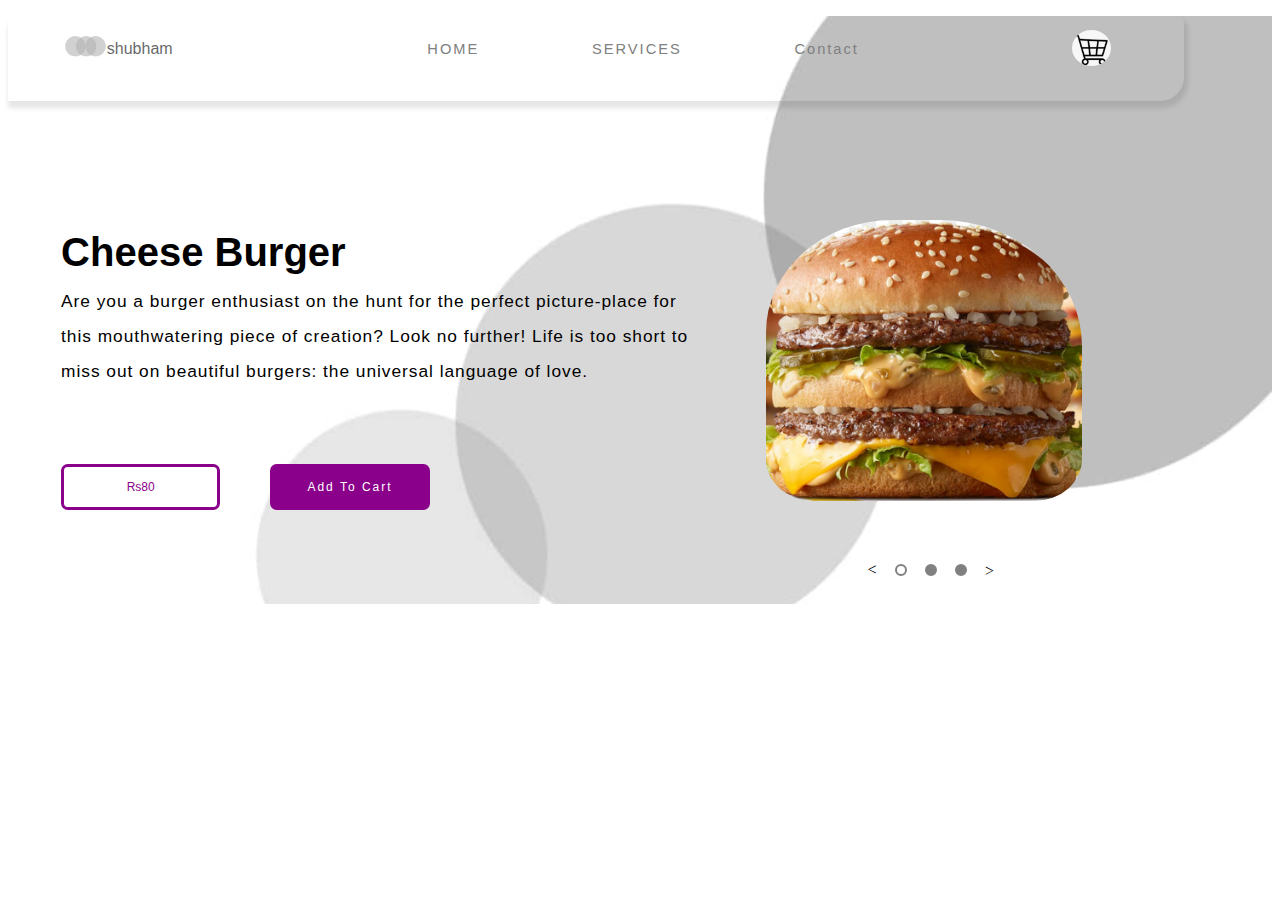
<file: index.html>
<!DOCTYPE html>
<html lang="en">
<head>
    <meta charset="UTF-8">
    <meta name="viewport" content="width=device-width, initial-scale=1.0" />
    <link rel="stylesheet" href="style.css" />
    <title>Cheese Burger</title>
</head>
<body>
    <div class="major-container">
        <div class="header">
            <div class="nav-bar">
                <ul>
                    <div class="logo-place">
                        <img src="images/nlg.jpg" class="logo" /> 
                        <p class="logo-word">shubham</p>
                    </div>
                    <div class="items">
                        <a href="index.html"><li class="list">HOME</li></a>
                        <a href="services.html"><li class="list">SERVICES</li></a>
                        <a href="contact.html"><li class="list">Contact</li></a>
                        <li><img src="images/cart.jpg" class="cart" /></li>
                    </div>
                    <section class="p-menu1">
                        <nav id="navbar" class="navigation" role="navigation">
                          <input id="toggle1" type="checkbox" />
                          <label class="hamburger1" for="toggle1">
                            <div class="top"></div>
                            <div class="meat"></div>
                            <div class="bottom"></div>
                          </label>
                          <nav class="menu1">
                            <a class="link1" href="index.html">HOME</a>
                            <a class="link1" href="services.html">SERVICES</a>
                            <a class="link1" href="contact.html">CONTACT</a>
                          </nav>
                      </nav>
                    </section>
                </ul>
            </div>
        </div>
        <div class="body-holder">
            <div class="letter-place">
                <p class="bold-word">Cheese Burger</p>
                <p class="small-word">Are you a burger enthusiast on the hunt for the perfect picture-place
                    for this mouthwatering piece of creation? Look no further! Life is too short
                    to<br> miss out on beautiful burgers: the universal language of love.
                </p>
                <div class="btns">
                    <button class="price-btn">Rs80</button>
                    <button class="cat-btn">Add To Cart</button>
                </div>
            </div>
            <div class="img-sec">
                <img src="images/Buga.jpg" class="buga" />
            </div>
        </div>
        <div class="loading">
            <div class="left-arrow">&lt;</div>
            <div class="circle"></div>
            <div class="circle1"></div>
            <div class="circle1"></div>
            <div class="right-arrow">&lt;</div>
        </div>
    </div>
</body>
</html>
</file>
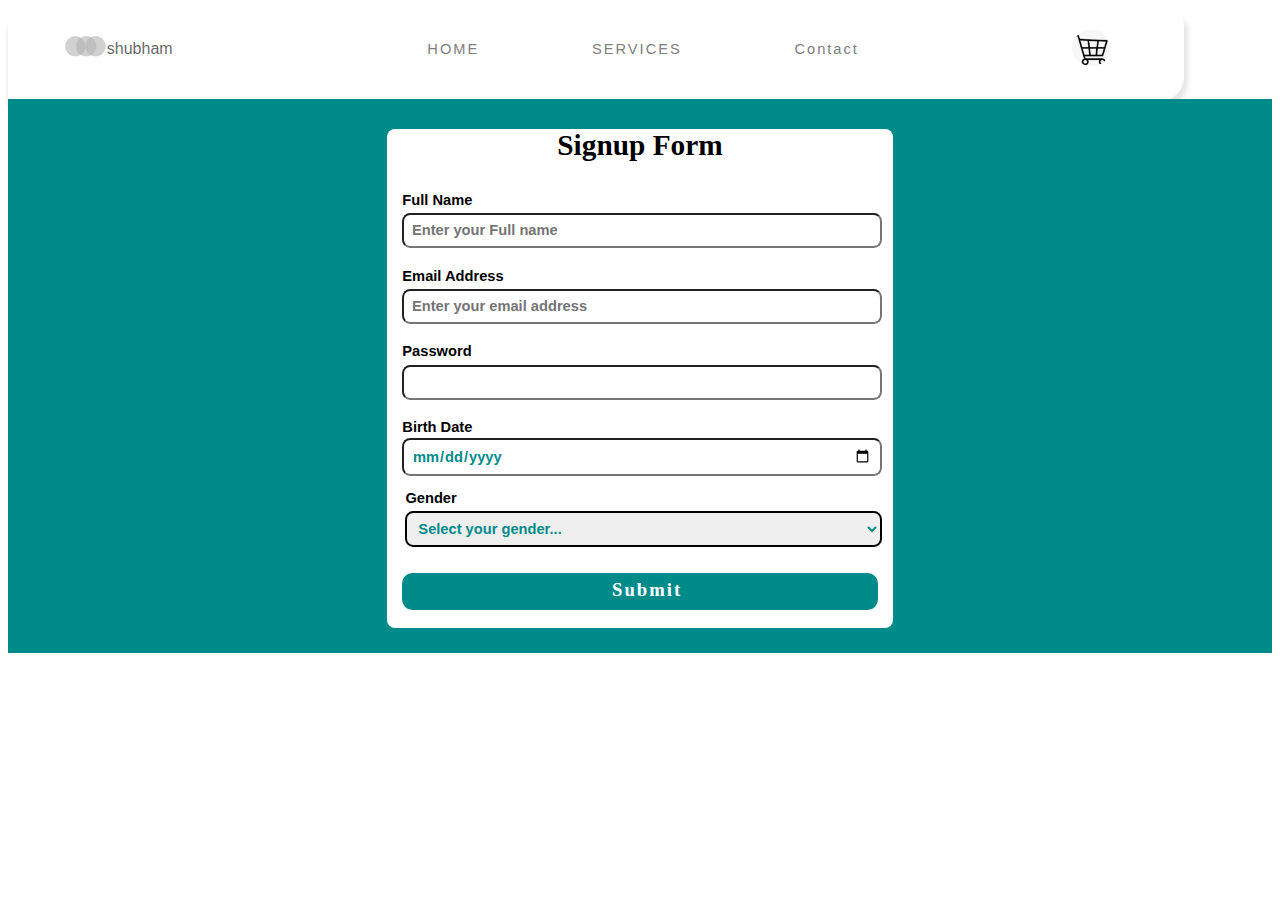
<file: contact.html>
<!DOCTYPE html>
<html lang="en">
<head>
    <meta charset="UTF-8">
    <meta name="viewport" content="width=device-width, initial-scale=1.0" />
    <link rel="stylesheet" href="style.css" />
    <title>Contact Section</title>
</head>
    <body>
        <div class="world-container">
            <div class="header">
                <div class="nav-bar">
                    <ul>
                        <div class="logo-place">
                            <img src="images/nlg.jpg" class="logo" /> 
                            <p class="logo-word">shubham</p>
                        </div>
                        <div class="items">
                            <a href="index.html"><li class="list">HOME</li></a>
                            <a href="services.html"><li class="list">SERVICES</li></a>
                            <a href="contact.html"><li class="list">Contact</li></a>
                            <li><img src="images/cart.jpg" class="cart" /></li>
                        </div>
                        <section class="p-menu1">
                            <nav id="navbar" class="navigation" role="navigation">
                               <input id="toggle1" type="checkbox" />
                               <label class="hamburger1" for="toggle1">
                                    <div class="top"></div>
                                    <div class="meat"></div>
                                    <div class="bottom"></div>
                                </label>
                            <nav class="menu1">
                                <a class="link1" href="index.html">HOME</a>
                                <a class="link1" href="services.html">SERVICES</a>
                                <a class="link1" href="contact.html">CONTACT</a>
                            </nav>
                        </section>
                    </ul>
                </div>
            </div>
            <div class="contact-container">
                <div class="form-body">
                    <p class="signup">Signup Form</p>
                    <p class="full-name">Full Name</p>
                    <input placeholder="Enter your Full name" />
                    <p class="email-address">Email Address</p>
                    <input placeholder="Enter your email address" />
                    <p class="password">Password</p>
                    <input type="password" name="" id="password" required="" />
                    <span class="password-toggle-icon"><i class="fas fa-eye"></i></span>
                    <p class="birth-date">Birth Date</p>
                    <input type="date" date-date-inline-picker="text" value="dd/mm/yyyy" class="date" />
                    <div class="gender-box">
                        <p class="gen">Gender
                            <select class="gender">
                                <option value="gender">Select your gender...</option>
                                <option value="female">Female</option>
                                <option value="male">Male</option>
                                <option value="other">Other</option>
                            </select>
                        </p>
                    </div>
                    <button onclick="alert('We Nurture Your Information!')" class="submit" >
                        <a href="#" class="submit">
                            <span></span>
                            <span></span>
                            <span></span>
                            <span></span>
                            Submit
                        </a>
                    </button>
                </div>
            </div>
        </div>
    </body>    
</html>
</file>
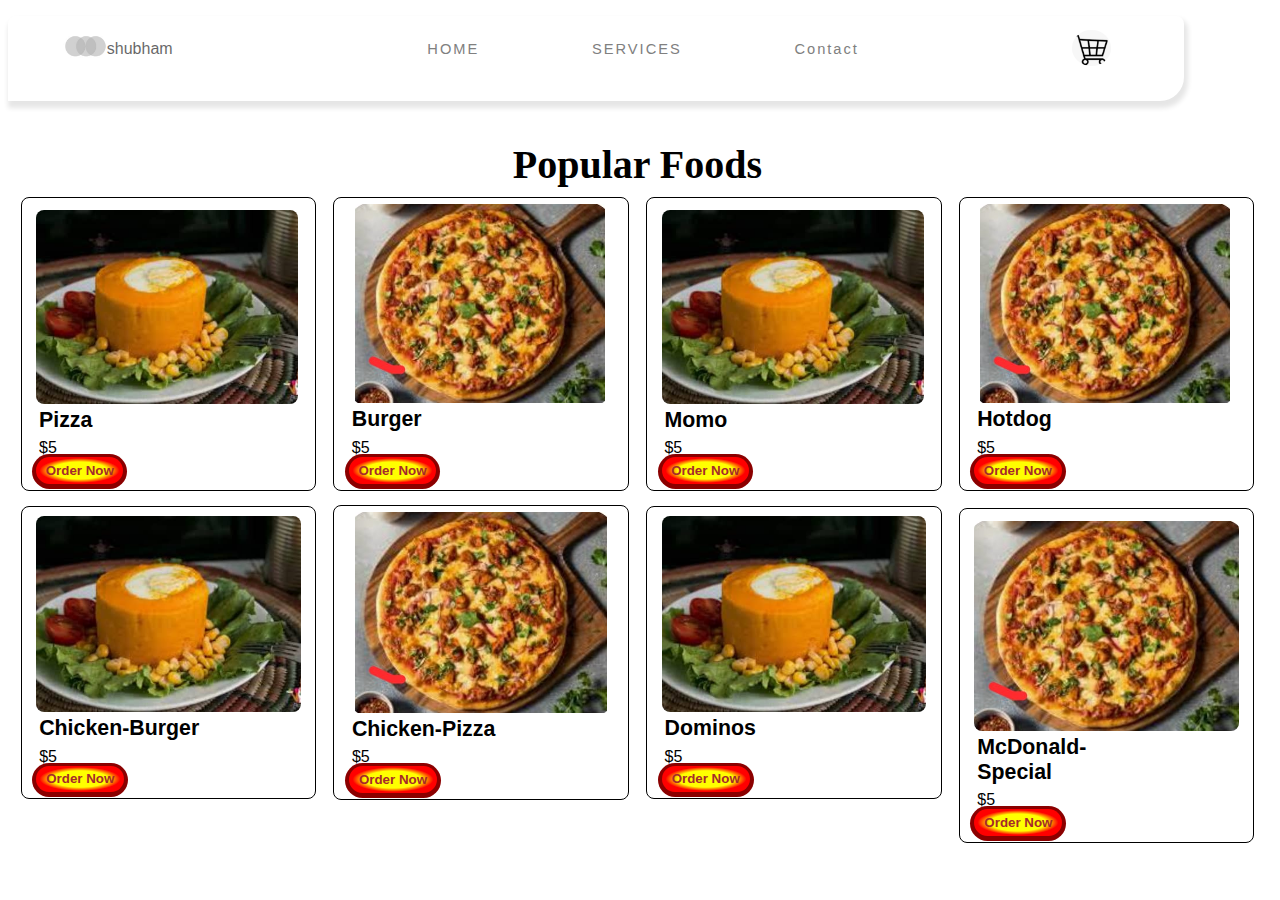
<file: services.html>
<!DOCTYPE html>
<html lang="en">
<head>
    <meta charset="UTF-8">
    <meta name="viewport" content="width=device-width, initial-scale=1.0" />
    <link rel="stylesheet" href="style.css" />
    <title>Food Tray</title>
</head>
<body>
    <div class="universal-container">
        <div class="header">
            <div class="nav-bar">
                <ul>
                    <div class="logo-place">
                        <img src="images/nlg.jpg" class="logo" /> 
                        <p class="logo-word">shubham</p>
                    </div>
                    <div class="items">
                        <a href="index.html"><li class="list">HOME</li></a>
                        <a href="services.html"><li class="list">SERVICES</li></a>
                        <a href="contact.html"><li class="list">Contact</li></a>
                        <li><img src="images/cart.jpg" class="cart" /></li>
                    </div>
                    <section class="p-menu1">
                        <nav id="navbar" class="navigation" role="navigation">
                            <input id="toggle1" type="checkbox" />
                            <label class="hamburger1" for="toggle1">
                                <div class="top"></div>
                                <div class="meat"></div>
                                <div class="bottom"></div>
                            </label>
                        <nav class="menu1">
                            <a class="link1" href="index.html">HOME</a>
                            <a class="link1" href="services.html">SERVICES</a>
                            <a class="link1" href="contact.html">CONTACT</a>
                        </nav>
                    </section>
                </ul>
            </div>
        </div>
        <div class="body-container">
            <p class="pop">Popular Foods</p>
            <div class="mini-holder">
                <div class="box-holder">
                    <div class="box">
                        <img src="images/Moi.jpg" class="food" />
                        <p class="name">Pizza</p>
                        <p class="price">$5</p>
                        <button type="button" class="order">Order Now</button>
                    </div>
                    <div class="box">
                        <img src="images/chik-pizza.jpg" class="food1" />
                        <p class="name">Burger</p>
                        <p class="price">$5</p>
                        <button type="button" class="order">Order Now</button>
                    </div>
                    <div class="box">
                        <img src="images/Moi.jpg" class="food" />
                        <p class="name">Momo</p>
                        <p class="price">$5</p>
                        <button type="button" class="order">Order Now</button>
                    </div>
                    <div class="box5">
                        <img src="images/chik-pizza.jpg" class="food1" />
                        <p class="name">Hotdog</p>
                        <p class="price">$5</p>
                        <button type="button" class="order">Order Now</button>
                    </div>
                </div>
                <div class="box-holder1">
                    <div class="box1">
                        <img src="images/Moi.jpg" class="food" />
                        <p class="name">Chicken-Burger</p>
                        <p class="price">$5</p>
                        <button type="button" class="order">Order Now</button>
                    </div>
                    <div class="box3">
                        <img src="images/chik-pizza.jpg" class="food1" />
                        <p class="name">Chicken-Pizza</p>
                        <p class="price">$5</p>
                        <button type="button" class="order">Order Now</button>
                    </div>
                    <div class="box4">
                        <img src="images/Moi.jpg" class="food" />
                        <p class="name">Dominos</p>
                        <p class="price">$5</p>
                        <button type="button" class="order">Order Now</button>
                    </div>
                    <div class="box2">
                        <img src="images/chik-pizza.jpg" class="food" />
                        <p class="name1">McDonald-<br>Special</p>
                        <p class="price">$5</p>
                        <button type="button" class="order">Order Now</button>
                    </div>
                </div>
            </div>
        </div>
    </div>
</body>
</html>
</file>
<file: style.css>
/* style.css */

.major-container {
    width: 100%;
    background-image: url(images/circle-logo.jpg);
    background-repeat: no-repeat;
    background-size: cover;
}

.items {
    width: 60%;
    display: none;
    align-items: center;
    justify-content: space-between;
}

.nav-bar {
    width: 93%;
    height: 60px;
    padding-bottom: 2%;
    border-radius: 1ch;
    border-bottom-right-radius: 3ch;
    border-bottom-left-radius: 0ch;
    box-shadow: 2px 5px 5px 2px rgba(0,0,0,0.1);
}

ul {
    width: 100%;
    display: flex;
    align-items: center;
    justify-content: space-between;
}

li {
    list-style-type: none;
    font-family: Arial, Helvetica, sans-serif;
    font-size: 11pt;
}

.logo-place {
    width: 60%;
    display: flex;
    align-items: center;
    position: relative;
}

.logo {
    width: 20%;
}

.logo-word {
    margin-left: -4%;
    font-family: Arial, Helvetica, sans-serif;
    font-size: 12pt;
}

.cart {
    width: 10%;
    border-radius: 50%;
}

.body-holder {
    width: 90%;
    padding-left: 10%;
    padding-right: 0%;
    margin-top: 20%;
    display: flex;
    flex-direction: column-reverse;
    align-items: center;
    justify-content: space-between;
}

.letter-place {
    width: 90%;
}

.bold-word {
    width: 100%;
    text-align: center;
    font-family: Arial, Helvetica, sans-serif;
    font-size: 25pt;
    font-weight: 800;
}

.small-word {
    width: 90%;
    text-align: center;
    margin-top: 0%;
    font-family: Arial, Helvetica, sans-serif;
    font-size: 13pt;
    line-height: 200%;
    letter-spacing: 0.1ch;
}

.btns {
    width: 100%;
    align-items: center;
    display: flex;
    align-items: center;
}

.price-btn {
   width: 35%;
   font-family: Arial, Helvetica, sans-serif;
   font-size: 9pt;
   font-weight: 500;
   margin-top: 20%;
   padding: 2.8% 2.8%;
   background-color: white;
   color: darkmagenta;
   border: 3px solid darkmagenta;
   border-radius: 1ch; 
}

.cat-btn {
    width: 35%;
   font-family: Arial, Helvetica, sans-serif;
   font-size: 9pt;
   letter-spacing: 0.3ch;
   font-weight: 500;
   margin-top: 20%;
   padding-top: 3.5%;
   padding-bottom: 3.5%;
   background-color: darkmagenta;
   border: none;
   color: white;
   margin-left: 11%;
   border-radius: 1ch;
}

.img-sec {
    width: 40%;
    margin-top: -5%;
}

.buga {
    width: 100%;
    align-items: center;
    border-top-left-radius: 40%;
    border-top-right-radius: 45%;
    border-bottom-left-radius: 15%;
    border-bottom-right-radius: 15%;
}

.loading {
    width: 20%;
    margin-left: 35%;
    display: flex;
    justify-content: space-between;
    align-items: center;
    margin-top: 7%;
    padding-bottom: 2%;
}

.circle {
    height: 8px;
    width: 8px;
    border-radius: 50%;
    border: 2px solid grey;
}

.circle1 {
    height: 8px;
    width: 8px;
    border-radius: 50%;
    border: 2px solid grey;
    background-color: grey;
}

.right-arrow {
    transform: rotate(180deg);
}

/* Services */

.universal-container {
    width: 100%;
}

.body-container {
    width: 95%;
    padding-left: 3%;
}

.pop {
    width: 100%;
    text-align: center;
    font-size: 30pt;
    font-weight: 900;
}

.mini-holder {
    width: 100%;
}

.box-holder {
    width: 95%;
    display: flex;
    flex-direction: row;
    align-items: center;
    justify-content: space-between;
    margin-top: -2.5%;
}

.box-holder1 {
    width: 95%;
    display: flex;
    flex-direction: row;
    align-items: center;
    justify-content: space-between;
    margin-top: 2%;
}

.box {
    width: 31.6%;
    border-radius: 1ch;
    border: 1px solid black;
    padding-top: 0.5%;
}

.box5 {
    display: none;
    width: 23%;
    border-radius: 1ch;
    border: 1px solid black;
    padding-top: 0.5%;
}

.box1 {
    width: 31.7%;
    border-radius: 1ch;
    border: 1px solid black;
    padding-top: 0.3%;
}

.box3 {
    width: 31.7%;
    border-radius: 1ch;
    border: 1px solid black;
    padding-top: 0.5%;
}

.box4 {
    width: 31.7%;
    border-radius: 1ch;
    border: 1px solid black;
    padding-top: 0.3%;
}

.box2 {
    display: none;
    width: 23%;
    border-radius: 1ch;
    border: 1px solid black;
    padding-top: 0.5%;
    margin-top: 3.7%;
}

.food {
    width: 90%;
    margin-left: 5%;
    margin-top: 2%;
    border-radius: 1ch;
}

.food1 {
    width: 88%;
    margin-left: 7%;
}

.name {
    width: 100%;
    font-family: Arial, Helvetica, sans-serif;
    font-size: 13pt;
    font-weight: 800;
    margin-top: 0%;
    margin-left: 6%;
}

.name1 {
    width: 100%;
    font-family: Arial, Helvetica, sans-serif;
    font-size: 13pt;
    font-weight: 800;
    margin-top: 0%;
    margin-left: 6%;
}

.price {
    font-family: Arial, Helvetica, sans-serif;
    margin-left: 6%;
    margin-top: -5%;
    margin-bottom: -0%;
}

.order {
    width: 27%;
    font-weight: 600;
    font-family: Arial, Helvetica, sans-serif;
    padding-top: .5%;
    padding-bottom: .5%;
    margin-left: 5%;
    margin-bottom: 2%;
    border-radius: 10ch;
    border: none;
    background: linear-gradient(rgba(90, 90, 90,0.0) 0 0),
    radial-gradient(yellow 45%, transparent 65%),red;
    color: maroon;
    box-shadow: 0px 1px 0px 4px darkred;
}

.order:hover {
    animation-duration: 7s;
    color: blue;
    cursor: pointer;
    transition: all 2s;
    transition-duration: .8s;
    transition-delay: .5s;
    transform-style: preserve-3d;
}

.shadow:hover {
    border-color: aqua;
    color: blanchedalmond;
}

.food:hover {
    background-color: none;
    color: white;
}

:hover {
    border-color: magenta;
}

a:hover {
    border: 1px solid white;
}

/* hamburger-icon */

a {
    color: white;
    padding-top: 0%;
    text-decoration: dotted;
}
  
.p-menu1{
    height: 3%;
    padding-right: 7%;
}
  
.hamburger1 {
    margin-left: -0%;
    height: 29px;
    display: -ms-grid;
    display: grid;
    grid-template-rows: repeat(3, 1fr);
    justify-items: center;
    z-index: 120;
}
  
.hamburger1 div {
    background-color: darkmagenta;
    height: 2.5px;
    width: 32%;
    margin-top: 2px;
    -webkit-transition: all 0.2s ease-in-out;
    transition: all 0.5s ease-in-out;
    transition-duration: 1s;
}
  
#toggle1 {
    display: none;
}
  
#toggle1:checked + .hamburger1 .top {
    -webkit-transform: rotate(-45deg);
    transform: rotate(-45deg);
    margin-top: 22.5px;
}
  
#toggle1:checked + .hamburger1 .meat {
    -webkit-transform: rotate(45deg);
    transform: rotate(45deg);
    margin-top: -5px;
}
  
#toggle1:checked + .hamburger1 .bottom {
    -webkit-transform: scale(0);
    transform: scale(0);
}
  
#toggle1:checked ~ .menu1 {
    height: 110px;
    width: 120px;
}
  
.menu1 {
    width: 5%;
    background-color: darkmagenta;
    margin: 0;
    display: -ms-grid;
    display: grid;
    grid-template-rows: 1fr repeat(4, 0.5fr);
    grid-row-gap: 2px;
    padding: 0;
    list-style: none;
    clear: both;
    text-align: center;
    height: 0px;
    overflow: hidden;
    transition: height .9s ease;
    z-index: 20;
    -webkit-transition: all 0.9s ease;
    transition: all 0.9s ease;
    transform-style: unset;
    transform-style: unset;
    border-radius: 2ch;
    box-shadow: 3px 0px 10px 5px rgba(0,0,0, 0.3);
    box-shadow: inset;
    position: relative;
}
  
.menu1 a:first-child {
    margin-top: 8px;
    font-size: 10pt;
    margin-bottom: 0%;
}
  
.menu1 a:last-child {
    margin-top: 5px;
    font-size: 10pt;
    padding-bottom: 13%;
}

.menu1 a:nth-child(2) {
    margin-top: -0px;
    font-size: 10pt;
}
  
.link1 {
    width: 100%;
    color: aqua;
    margin: 0;
    padding: 0px 0;
    padding-bottom: 0%;
    margin-bottom: 0%;
    font-family: Georgia, 'Times New Roman', Times, serif;
    font-weight: 700;
}
  
.link1:hover {
    background-color: wheat;
    color: blue;
    -webkit-transition: all 0.6s ease;
    transition: all 0.5s ease;
}

  /* contact */

.contact-container {
    width: 100%;
    background-color: darkcyan;
    padding-top: 0%;
    margin-top: -0.2%;
    padding-bottom: 3%;
}

.form-body {
    width: 47%;
    margin-left: 27%;
    align-items: center;
    background-color: white;
    border-radius: 1ch;
    padding-bottom: 2%;
}

.signup {
    width: 100%;
    text-align: center;
    font-size: 15pt;
    font-weight: 900;
    padding-bottom: 2%;
    padding-top: 3%;
}

input {
    width: 87%;
    color: grey;
    margin-left: 3%;
    margin-right: 5%;
    margin-bottom: 1%;
    font-size: 8pt;
    padding-left: 2%;
    padding: 3% 3%;
    border-radius: 1ch;
    font-family: Arial, Helvetica, sans-serif;
}

.date {
    width: 87%;
    color: grey;
    margin-left: 3%;
    margin-right: 5%;
    margin-bottom: 1%;
    font-size: 8pt;
    padding-left: 2%;
    padding: 3% 3%;
    border-radius: 1ch;
    font-family: Arial, Helvetica, sans-serif;
}

.full-name, .email-address, .password, .birth-date {
    font-size: 8pt;
    font-weight: 500;
    margin-left: 3%;
    color: black;
    font-family: Arial, Helvetica, sans-serif;
}

.gender-box {
    width: 90%;
    padding-bottom: 3%;
    padding-top: 0%;
}

.gen {
    margin-left: 4%;
    font-family: Arial, Helvetica, sans-serif;
    font-weight: 600;
    font-size: 9pt;
}

.gender {
    width: 108%;
    font-size: 7pt;
    font-weight: 500;
    color: grey;
    padding: 3.5% 3.5%;
    margin-top: 2%;
    border-radius: 1ch;
    border: 2px solid black;
}

.gender:hover {
    background-color: darkblue;
    color: chartreuse;
}

input:hover {
    background-color: wheat;
    color: burlywood;
}

.submit {
    text-align: center;
    width: 93%;
    margin-left: 3.5%;
    font-size: 12pt;
    font-weight: 600;
    padding: 0.3% 0.4%;
    border-radius: 1ch;
    color: white;
    margin-top: 0.2%;
    margin-bottom: 0.2%;
    background-color: darkcyan;
}

a {
    display: inline-block;
    color: white;
    padding: 0.5em 0.80em;
    font-size: 15px;
    font-family: 'Times New Roman', Times, serif;
    position: relative;
    overflow: hidden;
    letter-spacing: 2px;
    border-radius: 3cap;
    font-weight: 500;
    text-decoration: none;
    border: none;
}
    
span:hover {
    background-color: grey;
    color: white;
    border: 2px solid red;
    border-style: dashed;
}
    
a span {
    position: absolute;
    display: block;
}
    
a span:nth-child(1) {
    top: 0;
    left: -100%;
    width: 100%;
    height: 3px;
    background-color: red;
    animation: animate1 3s linear infinite;
}
  
@keyframes animate1 {
    0% {
      left: -100%;
    }
    50%,
    100% {
      left: 100%;
    }
}
  
a span:nth-child(2) {
    top: -100%;
    right: 0;
    width: 3px;
    height: 100%;
    background-color: aqua;
    animation: animate2 3s linear infinite;
    animation-delay: 0.25s;
}
  
  @keyframes animate2 {
    0% {
      top: -100%;
    }
    50%,
    100% {
      top: 100%;
    }
}
  
a span:nth-child(3) {
    bottom: 0;
    right: -100%;
    width: 100%;
    height: 3px;
    background-color: blue;
    animation: animate3 3s linear infinite;
    animation-delay: 0.5s;
}
  
  @keyframes animate3 {
    0% {
      right: -100%;
    }
    50%,
    100% {
      right: 100%;
    }
}
  
a span:nth-child(4) {
    bottom: -100%;
    left: 0;
    width: 3px;
    height: 100%;
    background-color: gold;
    animation: animate4 1s linear infinite;
    animation-delay: 0.75s;
}
  
@keyframes animate4 {
    0% {
      bottom: -100%;
    }
    50%,
    100% {
      bottom: 100%;
    }
}


@media (min-width: 1024px) {
    .major-container {
    width: 100%;
    }

    .p-menu1 {
        display: none;
    }

    .items {
        width: 88%;
        display: flex;
        text-align: center;
        justify-content: space-between;
    }

    a {
        color: black;
    }

    ul {
        display: flex;
    }
    
    .logo-place {
        width: 40%;
        opacity: 0.6;
    }

    .cart {
        width: 15%;
    }

    .body-holder {
        width: 100%;
        padding-left: 0%;
        margin-top: 7%;
        display: flex;
        flex-direction: row;
        justify-content: none;
    }

    .letter-place {
        width: 60%;
    }

    .bold-word {
        width: 93%;
        text-align: left;
        margin-left: 7%;
        font-size: 30pt;
        font-weight: 700;
    }

    .small-word {
        width: 84%;
        text-align: left;
        margin-left: 7%;
        margin-top: -4%;
    }

    .btns {
        width: 60%;
        margin-left: 7%;
        margin-top: 10%;
    }

    .price-btn, .cat-btn {
        margin-top: 0%;
    }

    .img-sec {
        width: 25%;
        padding-right: 15%;
        margin-top: 2%;
    }

    .loading {
        width: 10%;
        margin-left: 68%;
        margin-top: 4%;
        margin-bottom: 2%;
    }

    /* services */
    .body-container {
        width: 99.6%;
        padding-left: 0%;
    }

    .mini-holder {
        margin-left: 1%;
    }

    .box-holder {
        width: 98%;
        align-items: center;
        display: flex;
        flex-direction: row;
        justify-content: space-between;
    }

    .box-holder1 {
        width: 98%;
        margin-top: -2.3%;
        align-items: center;
        display: flex;
        flex-direction: row;
        justify-content: space-between;
    }

    .box2, .box5 {
        display: block;
    }

    .box, .box5 {
        width: 23.6%;
        padding-right: 0.2%;
    }

    .food {
        width: 90%;
    }

    .food1 {
        width: 86%;
    }

    .box2 {
        width: 23.8%;
    }

    .box1, .box3, .box4 {
        width: 23.8%;
        padding-bottom: 0%;
    }

    .name, .name1 {
        width: 100%;
        font-size: 16pt;
    }

    .price {
        width: 100%;
        font-family: Arial, Helvetica, sans-serif;
        margin-top: -5%;
    }

    .order {
        width: 30%;
        padding-top: 2%;
        padding-bottom: 2%;
        color: brown;
    }


    /* contact */
    .contact-container {
        width: 100%;
        padding-top: 0.1%;
        padding-bottom: 2%;
    }

    .form-body {
        width: 40%;
        margin-left: 30%;
        margin-right: 30%;
        padding-bottom: 1%;
    }

    .signup {
        width: 100%;
        font-size: 22pt;
        padding-bottom: 0%;
        padding-top: 0%;
    }

    input {
        width: 91%;
        font-size: 11pt;
        font-family: Arial, Helvetica, sans-serif;
        margin-top: 0.5%;
        padding: 1.5% 1.5%;
        margin-top: 1%;
        color: darkcyan;
        font-weight: 600;
    }

    .date {
        padding: 1.5% 1.5%;
        font-family: Arial, Helvetica, sans-serif;
        font-size: 11pt;
        width: 91%;
        margin-top: 0.5%;
        margin-bottom: 0%;
        color: darkcyan;
        font-weight: 600;
    }

    .gender-box {
        padding-top: 0%;
        padding-bottom: 4%;
    }

    .gender {
        width: 109%;
        font-size: 11pt;
        font-family: Arial, Helvetica, sans-serif;
        padding: 1.6% 1.6%;
        margin-top: 1%;
        color: darkcyan;
        font-weight: 600;
    }

    .full-name, .email-address, .password, .birth-date, .gen {
        font-family: Arial, Helvetica, sans-serif;
        font-size: 11pt;
        font-weight: 700;
        margin-bottom: 0%;
    }

    .submit {
        width: 94%;
        margin-left: 3%;
        font-size: 14pt;
        font-weight: 600;
        padding: 0% 0%;
        color: white;
        margin-top: 1.2%;
        margin-bottom: 1%;
        border: none;
    }

    .list {
        font-family: Arial, Helvetica, sans-serif;
        color: grey;
        font-size: 11pt;
        font-weight: 500;
    }

    span:nth-child(1), span:nth-child(2), span:nth-child(3), span:nth-child(4) {
        animation: animate 1s linear infinite;
    }
}
</file>
